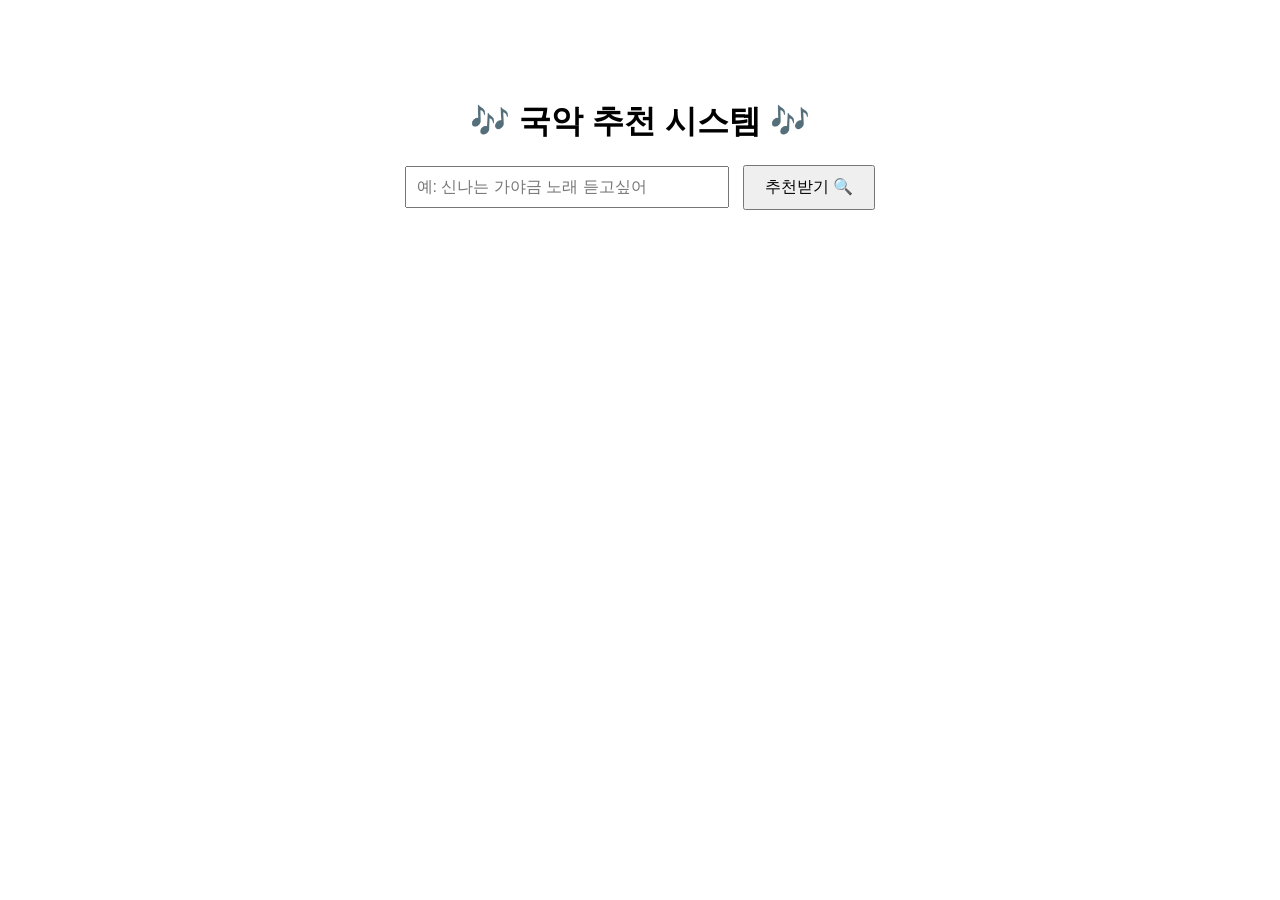
<file: gugak_ai_frontend/index.html>
<!-- index.html -->
<!DOCTYPE html>
<html lang="ko">
<head>
  <meta charset="UTF-8">
  <title>국악 추천 시스템</title>
  <style>
    body { font-family: 'Segoe UI', sans-serif; text-align: center; margin-top: 100px; }
    input[type="text"] {
      padding: 10px;
      width: 300px;
      font-size: 16px;
    }
    button {
      padding: 10px 20px;
      font-size: 16px;
      margin-left: 10px;
      cursor: pointer;
    }
  </style>
</head>
<body>

  <h1>🎶 국악 추천 시스템 🎶</h1>
  <form action="recommend.html" method="get">
    <input type="text" name="query" placeholder="예: 신나는 가야금 노래 듣고싶어">
    <button type="submit">추천받기 🔍</button>
  </form>

</body>
</html>
</file>
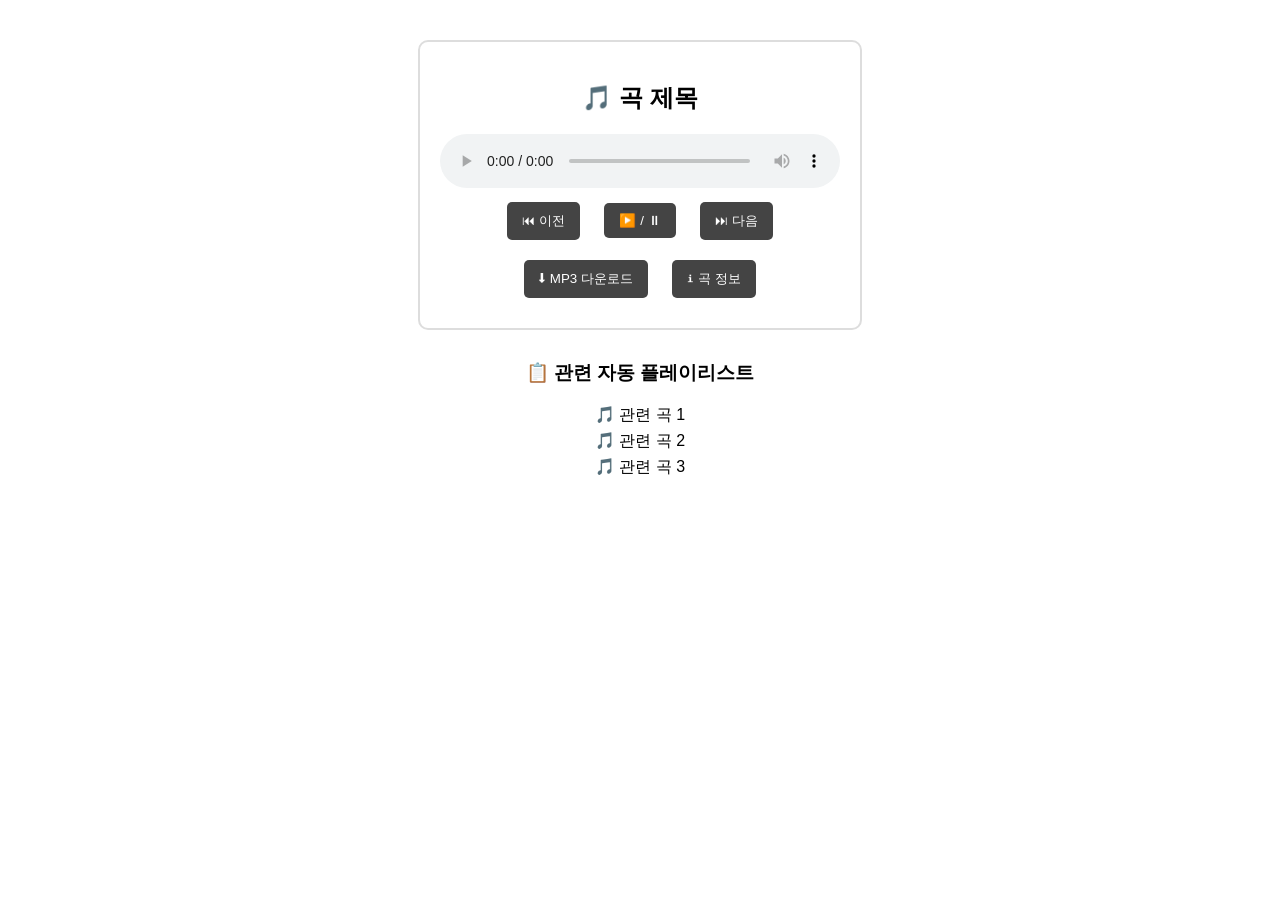
<file: gugak_ai_frontend/player.html>
<!-- player.html -->
<!DOCTYPE html>
<html lang="ko">
<head>
  <meta charset="UTF-8">
  <title>곡 재생 - 국악 추천</title>
  <style>
    body { font-family: 'Segoe UI', sans-serif; text-align: center; margin-top: 40px; }
    .player-box {
      width: 400px;
      margin: 0 auto;
      padding: 20px;
      border: 2px solid #ddd;
      border-radius: 10px;
    }
    .controls button {
      margin: 10px;
      padding: 10px 15px;
      border: none;
      border-radius: 5px;
      background-color: #444;
      color: white;
      cursor: pointer;
    }
    .controls button:hover {
      background-color: #666;
    }
    .related {
      margin-top: 30px;
    }
    .related ul {
      list-style: none;
      padding: 0;
    }
    .related li {
      margin: 5px 0;
    }
  </style>
</head>
<body>

  <div class="player-box">
    <h2 id="song-title">🎵 곡 제목</h2>
    
    <!-- 음원 (MIDI → MP3 변환 후 연결 필요) -->
    <audio id="audio-player" controls style="width: 100%;">
      <source id="audio-source" src="" type="audio/mpeg">
      지원되지 않는 브라우저입니다.
    </audio>

    <!-- 재생 컨트롤 -->
    <div class="controls">
      <button onclick="prevTrack()">⏮ 이전</button>
      <button onclick="playPause()">▶️ / ⏸</button>
      <button onclick="nextTrack()">⏭ 다음</button>
      <button onclick="downloadMP3()">⬇ MP3 다운로드</button>
      <button onclick="showInfo()">ℹ 곡 정보</button>
    </div>
  </div>

  <!-- 관련 자동 플레이리스트 -->
  <div class="related">
    <h3>📋 관련 자동 플레이리스트</h3>
    <ul>
      <li>🎵 관련 곡 1</li>
      <li>🎵 관련 곡 2</li>
      <li>🎵 관련 곡 3</li>
    </ul>
  </div>

  <script>
    const params = new URLSearchParams(window.location.search);
    const song = params.get("song");

    if (song) {
      document.getElementById("song-title").innerText = `🎵 ${song}`;
      document.getElementById("audio-source").src = `music/${song}.mp3`;
      document.getElementById("audio-player").load();
    }

    function playPause() {
      const player = document.getElementById("audio-player");
      if (player.paused) player.play();
      else player.pause();
    }

    function prevTrack() {
      alert("이전 곡 기능은 아직 구현되지 않았습니다.");
    }

    function nextTrack() {
      alert("다음 곡 기능은 아직 구현되지 않았습니다.");
    }

    function downloadMP3() {
      window.location.href = `music/${song}.mp3`;
    }

    function showInfo() {
      alert(`${song}에 대한 상세 정보는 추후 제공될 예정입니다.`);
    }
  </script>

</body>
</html>
</file>
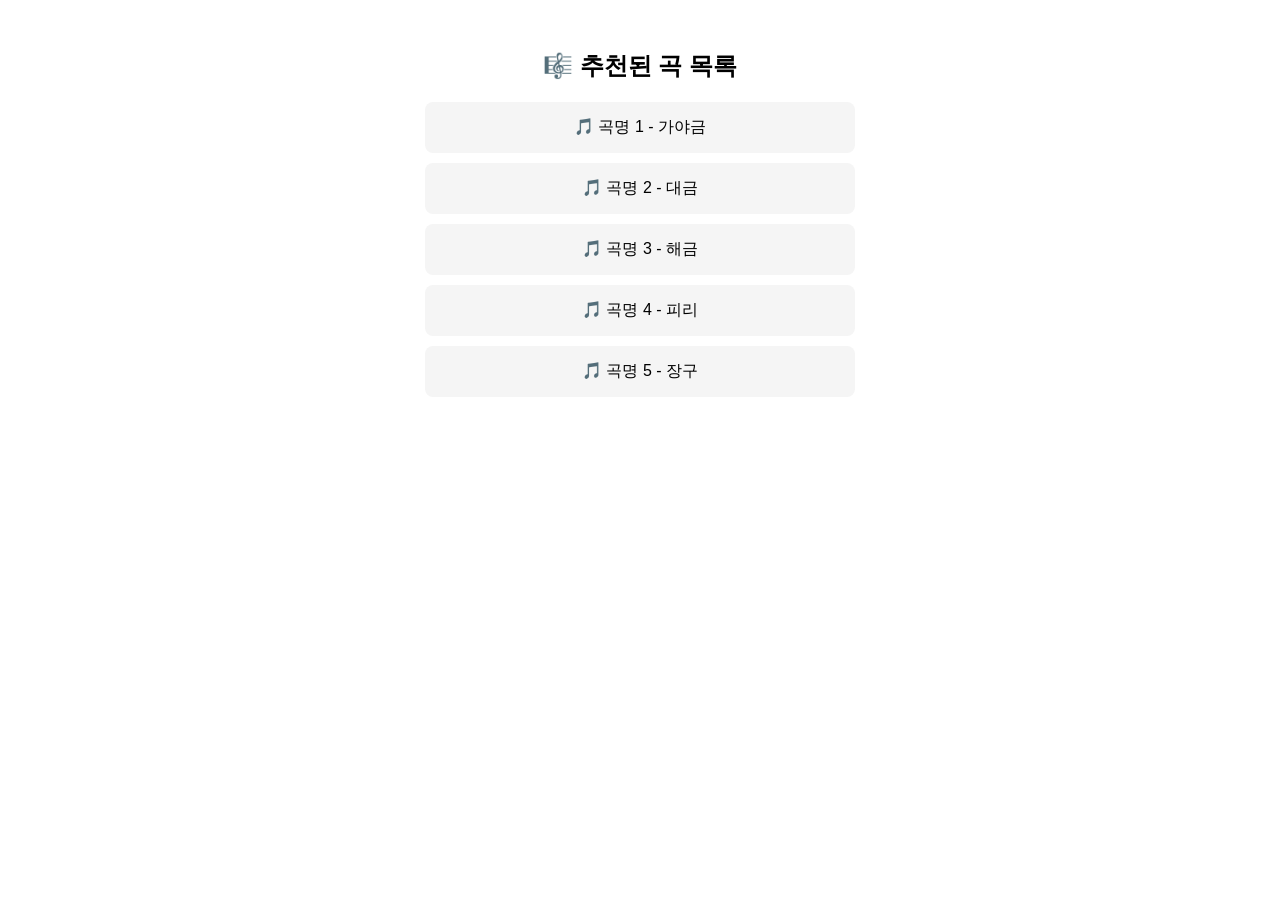
<file: gugak_ai_frontend/recommend.html>
<!-- recommend.html -->
<!DOCTYPE html>
<html lang="ko">
<head>
  <meta charset="UTF-8">
  <title>추천 결과 - 국악 추천 시스템</title>
  <style>
    body { font-family: 'Segoe UI', sans-serif; text-align: center; margin-top: 50px; }
    ul { list-style: none; padding: 0; }
    li {
      background-color: #f5f5f5;
      margin: 10px auto;
      padding: 15px;
      width: 400px;
      border-radius: 8px;
      cursor: pointer;
      transition: background 0.2s;
    }
    li:hover {
      background-color: #e0e0e0;
    }
  </style>
</head>
<body>

  <h2>🎼 추천된 곡 목록</h2>
  <ul id="recommendation-list">
    <li onclick="goToPlayerPage('곡1')">🎵 곡명 1 - 가야금</li>
    <li onclick="goToPlayerPage('곡2')">🎵 곡명 2 - 대금</li>
    <li onclick="goToPlayerPage('곡3')">🎵 곡명 3 - 해금</li>
    <li onclick="goToPlayerPage('곡4')">🎵 곡명 4 - 피리</li>
    <li onclick="goToPlayerPage('곡5')">🎵 곡명 5 - 장구</li>
  </ul>

  <script>
    function goToPlayerPage(title) {
      // player.html로 곡명을 쿼리파라미터로 넘김
      window.location.href = `player.html?song=${encodeURIComponent(title)}`;
    }
  </script>

</body>
</html>
</file>
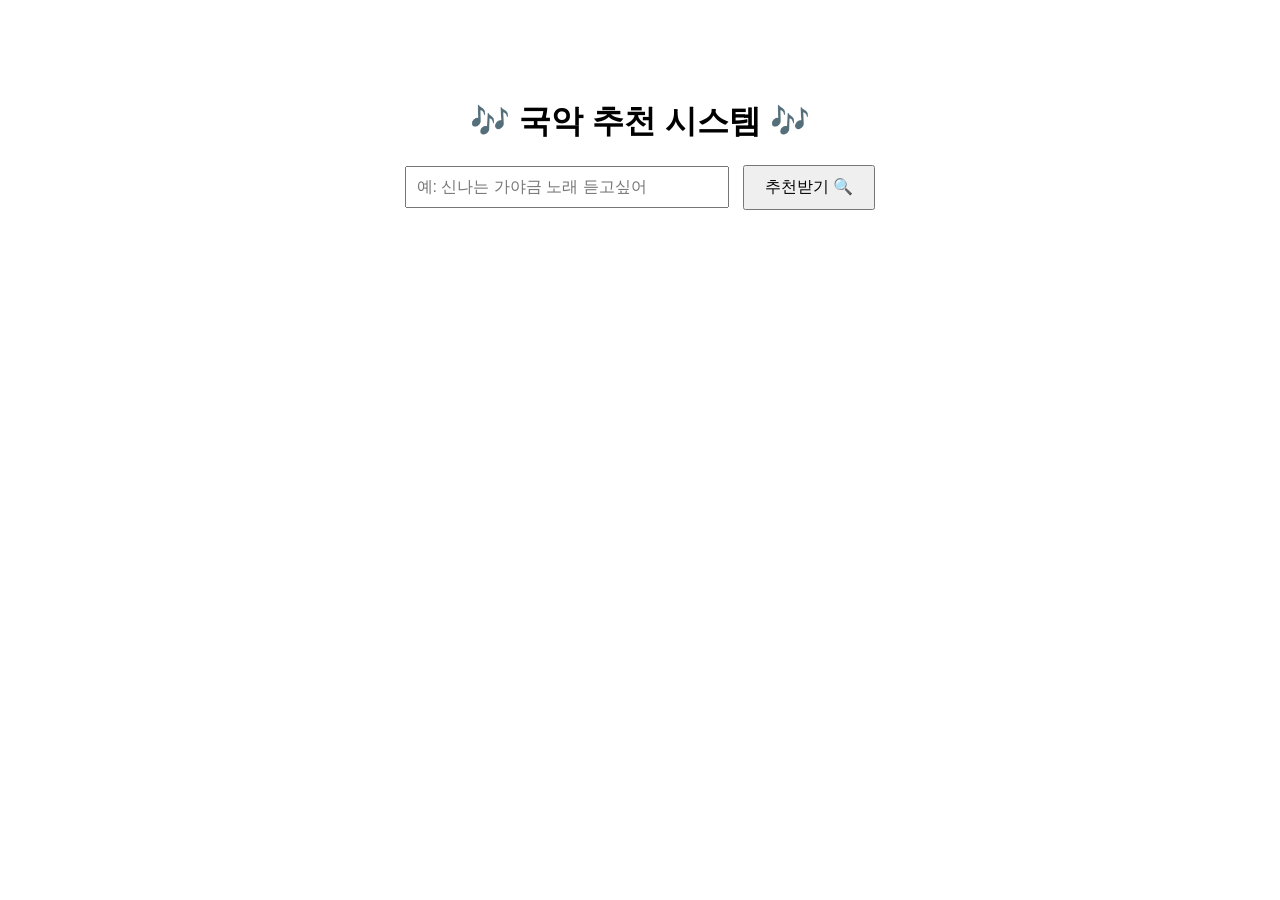
<file: gugak_project/templates/home.html>
<!-- index.html -->
<!DOCTYPE html>
<html lang="ko">
<head>
  <meta charset="UTF-8">
  <title>국악 추천 시스템</title>
  <style>
    body { font-family: 'Segoe UI', sans-serif; text-align: center; margin-top: 100px; }
    input[type="text"] {
      padding: 10px;
      width: 300px;
      font-size: 16px;
    }
    button {
      padding: 10px 20px;
      font-size: 16px;
      margin-left: 10px;
      cursor: pointer;
    }
  </style>
</head>
<body>

  <h1>🎶 국악 추천 시스템 🎶</h1>
  <form action="{% url 'recommend_view' %}" method="get">
    <input type="text" name="query" placeholder="예: 신나는 가야금 노래 듣고싶어">
    <button type="submit">추천받기 🔍</button>
  </form>  

</body>
</html>
</file>
